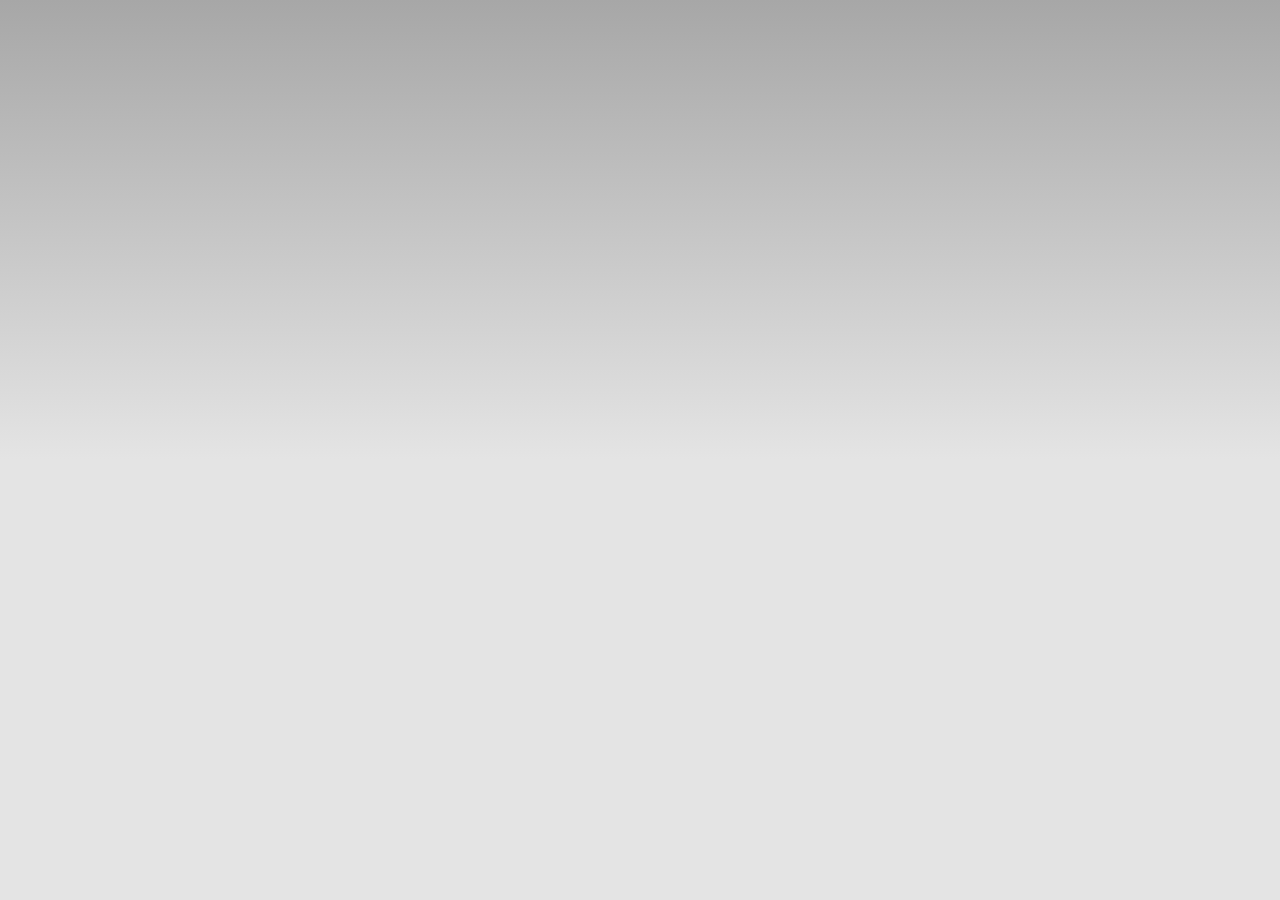
<file: mobile/assets/www/geolocation.html>
<!DOCTYPE html>
<!--
 Licensed to the Apache Software Foundation (ASF) under one
 or more contributor license agreements.  See the NOTICE file
 distributed with this work for additional information
 regarding copyright ownership.  The ASF licenses this file
 to you under the Apache License, Version 2.0 (the
 "License"); you may not use this file except in compliance
 with the License.  You may obtain a copy of the License at
 
 http://www.apache.org/licenses/LICENSE-2.0
 
 Unless required by applicable law or agreed to in writing,
 software distributed under the License is distributed on an
 "AS IS" BASIS, WITHOUT WARRANTIES OR CONDITIONS OF ANY
 KIND, either express or implied.  See the License for the
 specific language governing permissions and limitations
 under the License.
 -->
<html>
    <head>
        <meta charset="utf-8" />
        <meta name="format-detection" content="telephone=no" />
        <meta name="viewport" content="user-scalable=no, initial-scale=1, maximum-scale=1, minimum-scale=1, width=device-width, height=device-height, target-densitydpi=device-dpi" />
        <link rel="stylesheet" type="text/css" href="css/index.css" />
        <title>GeoLocation/title>
         <script type="text/javascript" charset="utf-8" src="cordova-2.6.0.js"></script>
    		<script type="text/javascript" charset="utf-8" src="jquery.mobile-1.3.1.js"></script>
    		<script type="text/javascript" charset ="utf-8" src="index.js"></script>
    		<script type="text/javascript" charset="utf-8">
            
    		
    		 //Location content
            var lc;
            //PhoneGap Ready variable
            var pgr = false;
            
            
            function onLoad(){
              alert("sometext");
              
            }
         
    	    function onDeviceReady() {
    	    	  alert("Finding your current location");
    	    	  //Get a handle we'll use to adjust the accelerometer
                  //content
                  lc = document.getElementById("locationInfo");
                  //Set the variable that lets other parts of the program
                  //know that PhoneGap is initialized
                  pgr = true;
    	      }

    	      function onBodyLoad() {   
    	        document.addEventListener("Device Ready", onDeviceReady(), true);
    	      }
    	      
    	      function getLocation() {
                  alert("getLocation");
                  if(pgr == true) {
                    var locOptions = {
                      timeout : 5000,
                      enableHighAccuracy : true
                    };
                    //get the current location
                    navigator.geolocation.getCurrentPosition( onGeolocationSuccess, onGeolocationError, locOptions);
          //Clear the current location while we wait for a
          //reading
          lc.innerHTML = "Reading location...";
        } else {
          alert("Please wait,\nPhoneGap is not ready.");
} }
      function onGeolocationSuccess(loc) {
        alert("onLocationSuccess");
        //We received something from the API, so first get the
        // timestamp in a date object so we can work with it
        var d = new Date(loc.timestamp);
        //Then replace the page's content with the current
        // location retrieved from the API
        lc.innerHTML = '<b>Current Location</b><hr />' +
          '<b>Latitude</b>: ' + loc.coords.latitude +
          '<br /><b>Longitude</b>: ' + loc.coords.longitude +
          '<br /><b>Altitude</b>: ' + loc.coords.altitude +
          '<br /><b>Accuracy</b>: ' + loc.coords.accuracy +
          '<br /><b>Altitude Accuracy</b>: ' +
          loc.coords.altitudeAccuracy +
          '<br /><b>Heading</b>: ' + loc.coords.heading +
          '<br /><b>Speed</b>: ' + loc.coords.speed +
          '<br /><b>Timestamp</b>: ' + d.toLocaleString();
}
      function onGeolocationError(e) {
        alert("Geolocation error: #" + e.code + "\n" +
          e.message);
      }
      
      function getrayjames()
      {
      	window.open("file:///android_asset/www/raymondjames.html")
      	
      } 
      
      function gettampatimesforum()
      {
      	window.open("file:///android_asset/www/tampatimes.html")
      	
      } 
      
      function gethcc()
      {
      	window.open("file:///android_asset/www/hcc.html")
      	
      } 
      

    	    </script>

    </head>
   <body onload="onBodyLoad()">
        <div class="app">
            <h1>Global Positioning System</h1>
            <div id="deviceready" class="blink">
                <p class="event listening">Emergency Evacuation</p>
                <p class="event received">Emergency Evacuation</p>
            </div>
            <div>
            <p> Click the button to determine the current location. </p>
            
    <input type="button" value="Refresh Location" onclick="getLocation() ;">
    
    <input type="button" value="Raymond James" onclick="getrayjames() ;">
    
    <input type="button" value="Tampa Times Forum" onclick="gettampatimesforum() ;">
    
    <input type="button" value="Hillsborough Community College" onclick="gethcc() ;">
    <p id="locationInfo"></p>
            </div>
        </div>
    </body>
</html>
</file>
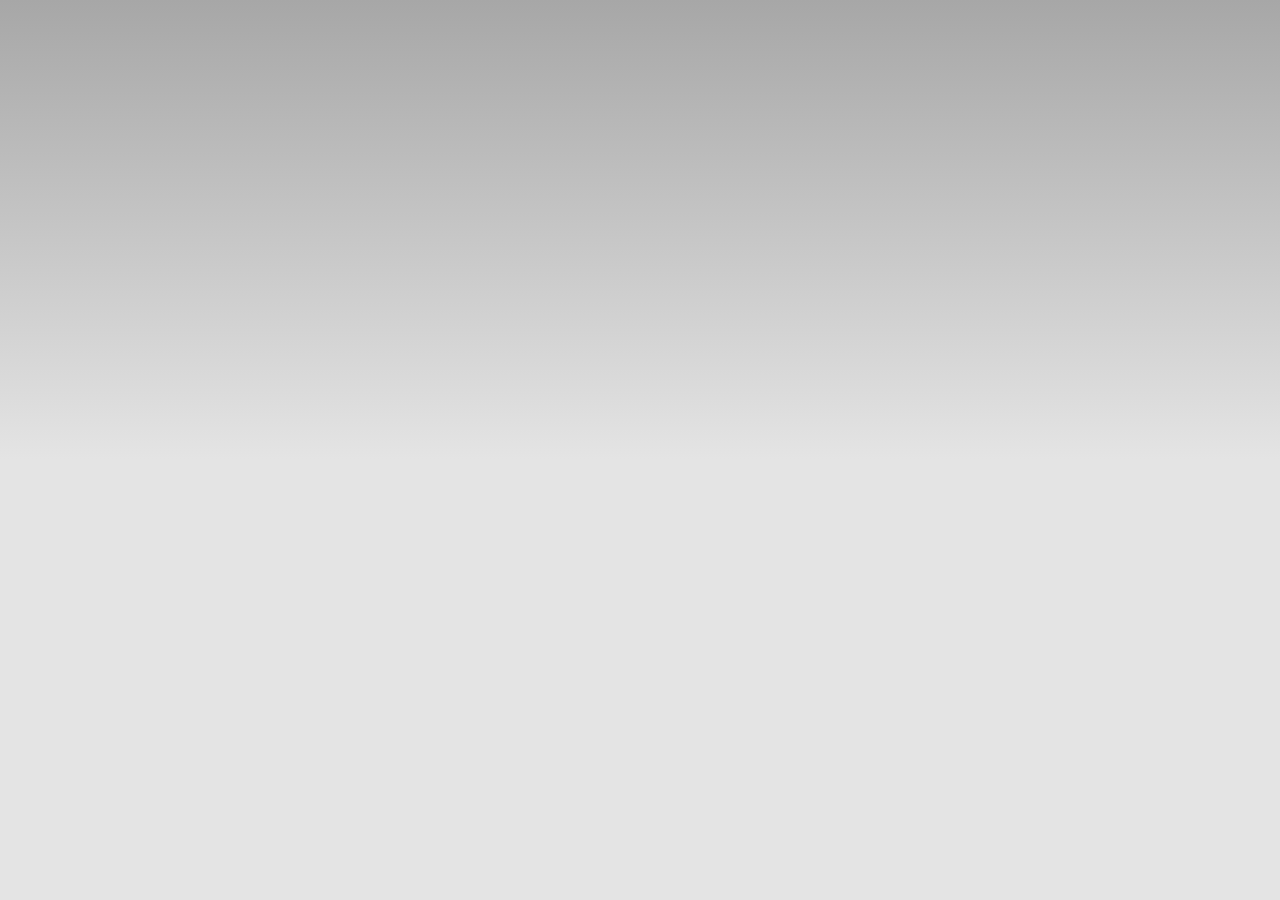
<file: mobile/assets/www/help.html>
<!DOCTYPE html>
<!--
 Licensed to the Apache Software Foundation (ASF) under one
 or more contributor license agreements.  See the NOTICE file
 distributed with this work for additional information
 regarding copyright ownership.  The ASF licenses this file
 to you under the Apache License, Version 2.0 (the
 "License"); you may not use this file except in compliance
 with the License.  You may obtain a copy of the License at
 
 http://www.apache.org/licenses/LICENSE-2.0
 
 Unless required by applicable law or agreed to in writing,
 software distributed under the License is distributed on an
 "AS IS" BASIS, WITHOUT WARRANTIES OR CONDITIONS OF ANY
 KIND, either express or implied.  See the License for the
 specific language governing permissions and limitations
 under the License.
 -->
<html>
    <head>
        <meta charset="utf-8" />
        <meta name="format-detection" content="telephone=no" />
        <meta name="viewport" content="user-scalable=no, initial-scale=1, maximum-scale=1, minimum-scale=1, width=device-width, height=device-height, target-densitydpi=device-dpi" />
        <link rel="stylesheet" type="text/css" href="css/index.css" />
       <title>Help/title>
         <script type="text/javascript" charset="utf-8" src="cordova-2.6.0.js"></script>
    		<script type="text/javascript" charset="utf-8" src="jquery.mobile-1.3.1.js"></script>
    		<script type="text/javascript" charset ="utf-8" src="index.js"></script>
    		<script type="text/javascript" charset="utf-8">
            
    		
    		 //Location content
            var lc;
            //PhoneGap Ready variable
            var pgr = false;
            
            
            function onLoad(){
              alert("sometext");
              
            }
         
    	    function onDeviceReady() {
    	    	  alert("This is the Emergency GPS System. Only proceed if you are in danger");
    	    	  //Get a handle we'll use to adjust the accelerometer
                  //content
                  lc = document.getElementById("locationInfo");
                  //Set the variable that lets other parts of the program
                  //know that PhoneGap is initialized
                  pgr = true;
    	      }

    	      function onBodyLoad() {   
    	        document.addEventListener("Device Ready", onDeviceReady(), true);
    	      }
    	      
			function sendhelp(){
				alert("")
			}
      
      
      

    	    </script>

    </head>
   <body onload="onBodyLoad()">
        <div class="app">
            <h1>Locator Button</h1>
            <div id="deviceready" class="blink">
                <p class="event listening">Emergency Evacuation</p>
                <p class="event received">Emergency Evacuation</p>
            </div>
            <div>
            <p>  This button sends your current location to the authorities </p>
   <a href="#" onClick="alert('Your location has been sent to the local authorities and they will contact you shortly')"><img src="../www/img/help.png" /></a>
    <p id="locationInfo"></p>
            </div>
        </div>
    </body>
</html>
</file>
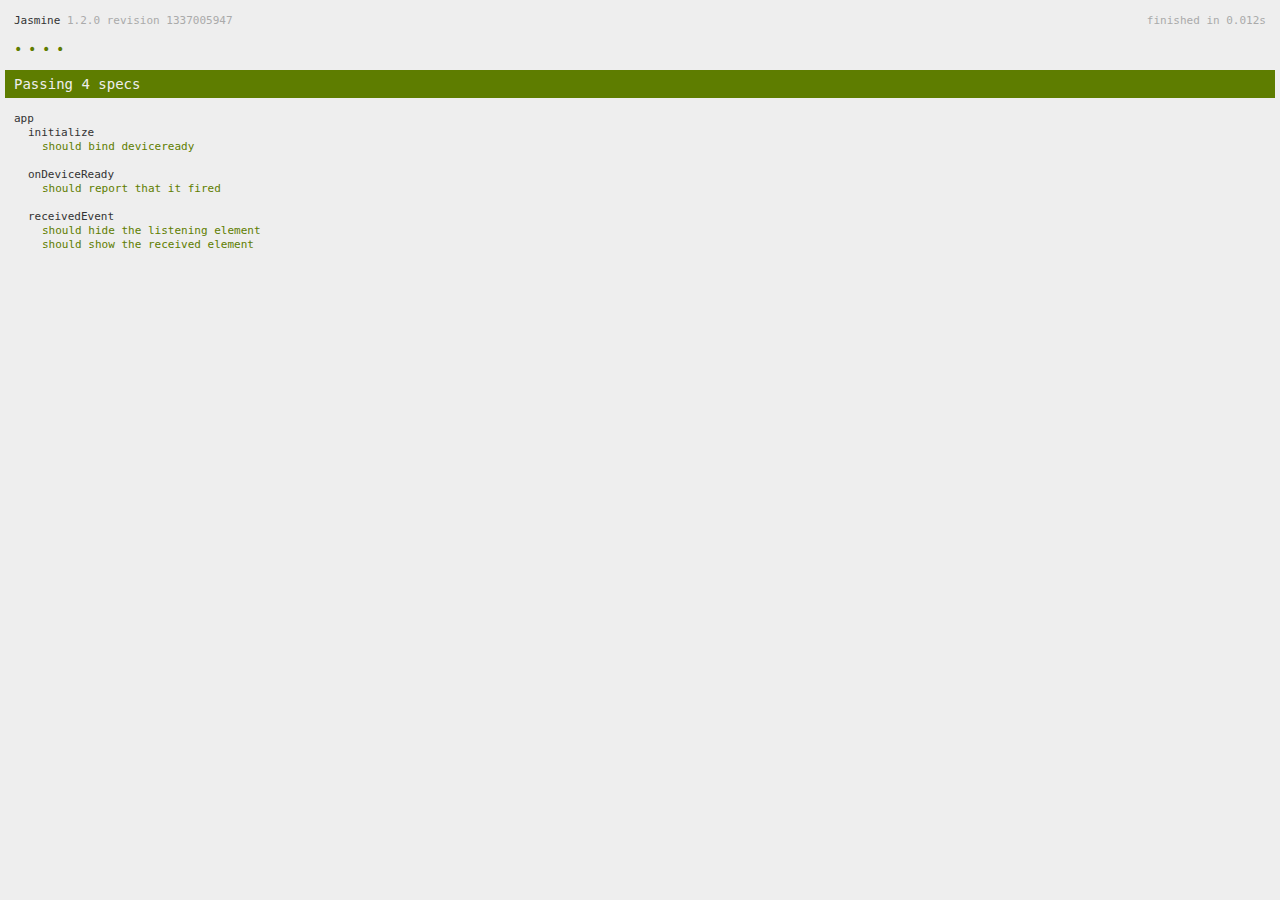
<file: mobile/assets/www/spec.html>
<!DOCTYPE html>
<!--
    Licensed to the Apache Software Foundation (ASF) under one
    or more contributor license agreements.  See the NOTICE file
    distributed with this work for additional information
    regarding copyright ownership.  The ASF licenses this file
    to you under the Apache License, Version 2.0 (the
    "License"); you may not use this file except in compliance
    with the License.  You may obtain a copy of the License at

    http://www.apache.org/licenses/LICENSE-2.0

    Unless required by applicable law or agreed to in writing,
    software distributed under the License is distributed on an
    "AS IS" BASIS, WITHOUT WARRANTIES OR CONDITIONS OF ANY
     KIND, either express or implied.  See the License for the
    specific language governing permissions and limitations
    under the License.
-->
<html>
    <head>
        <title>Jasmine Spec Runner</title>

        <!-- jasmine source -->
        <link rel="shortcut icon" type="image/png" href="spec/lib/jasmine-1.2.0/jasmine_favicon.png">
        <link rel="stylesheet" type="text/css" href="spec/lib/jasmine-1.2.0/jasmine.css">
        <script type="text/javascript" src="spec/lib/jasmine-1.2.0/jasmine.js"></script>
        <script type="text/javascript" src="spec/lib/jasmine-1.2.0/jasmine-html.js"></script>

        <!-- include source files here... -->
        <script type="text/javascript" src="js/index.js"></script>

        <!-- include spec files here... -->
        <script type="text/javascript" src="spec/helper.js"></script>
        <script type="text/javascript" src="spec/index.js"></script>

        <script type="text/javascript">
            (function() {
                var jasmineEnv = jasmine.getEnv();
                jasmineEnv.updateInterval = 1000;

                var htmlReporter = new jasmine.HtmlReporter();

                jasmineEnv.addReporter(htmlReporter);

                jasmineEnv.specFilter = function(spec) {
                    return htmlReporter.specFilter(spec);
                };

                var currentWindowOnload = window.onload;

                window.onload = function() {
                    if (currentWindowOnload) {
                        currentWindowOnload();
                    }
                    execJasmine();
                };

                function execJasmine() {
                    jasmineEnv.execute();
                }
            })();
        </script>
    </head>
    <body>
        <div id="stage" style="display:none;"></div>
    </body>
</html>
</file>
<file: mobile/assets/www/spec/lib/jasmine-1.2.0/jasmine.css>
body { background-color: #eeeeee; padding: 0; margin: 5px; overflow-y: scroll; }

#HTMLReporter { font-size: 11px; font-family: Monaco, "Lucida Console", monospace; line-height: 14px; color: #333333; }
#HTMLReporter a { text-decoration: none; }
#HTMLReporter a:hover { text-decoration: underline; }
#HTMLReporter p, #HTMLReporter h1, #HTMLReporter h2, #HTMLReporter h3, #HTMLReporter h4, #HTMLReporter h5, #HTMLReporter h6 { margin: 0; line-height: 14px; }
#HTMLReporter .banner, #HTMLReporter .symbolSummary, #HTMLReporter .summary, #HTMLReporter .resultMessage, #HTMLReporter .specDetail .description, #HTMLReporter .alert .bar, #HTMLReporter .stackTrace { padding-left: 9px; padding-right: 9px; }
#HTMLReporter #jasmine_content { position: fixed; right: 100%; }
#HTMLReporter .version { color: #aaaaaa; }
#HTMLReporter .banner { margin-top: 14px; }
#HTMLReporter .duration { color: #aaaaaa; float: right; }
#HTMLReporter .symbolSummary { overflow: hidden; *zoom: 1; margin: 14px 0; }
#HTMLReporter .symbolSummary li { display: block; float: left; height: 7px; width: 14px; margin-bottom: 7px; font-size: 16px; }
#HTMLReporter .symbolSummary li.passed { font-size: 14px; }
#HTMLReporter .symbolSummary li.passed:before { color: #5e7d00; content: "\02022"; }
#HTMLReporter .symbolSummary li.failed { line-height: 9px; }
#HTMLReporter .symbolSummary li.failed:before { color: #b03911; content: "x"; font-weight: bold; margin-left: -1px; }
#HTMLReporter .symbolSummary li.skipped { font-size: 14px; }
#HTMLReporter .symbolSummary li.skipped:before { color: #bababa; content: "\02022"; }
#HTMLReporter .symbolSummary li.pending { line-height: 11px; }
#HTMLReporter .symbolSummary li.pending:before { color: #aaaaaa; content: "-"; }
#HTMLReporter .bar { line-height: 28px; font-size: 14px; display: block; color: #eee; }
#HTMLReporter .runningAlert { background-color: #666666; }
#HTMLReporter .skippedAlert { background-color: #aaaaaa; }
#HTMLReporter .skippedAlert:first-child { background-color: #333333; }
#HTMLReporter .skippedAlert:hover { text-decoration: none; color: white; text-decoration: underline; }
#HTMLReporter .passingAlert { background-color: #a6b779; }
#HTMLReporter .passingAlert:first-child { background-color: #5e7d00; }
#HTMLReporter .failingAlert { background-color: #cf867e; }
#HTMLReporter .failingAlert:first-child { background-color: #b03911; }
#HTMLReporter .results { margin-top: 14px; }
#HTMLReporter #details { display: none; }
#HTMLReporter .resultsMenu, #HTMLReporter .resultsMenu a { background-color: #fff; color: #333333; }
#HTMLReporter.showDetails .summaryMenuItem { font-weight: normal; text-decoration: inherit; }
#HTMLReporter.showDetails .summaryMenuItem:hover { text-decoration: underline; }
#HTMLReporter.showDetails .detailsMenuItem { font-weight: bold; text-decoration: underline; }
#HTMLReporter.showDetails .summary { display: none; }
#HTMLReporter.showDetails #details { display: block; }
#HTMLReporter .summaryMenuItem { font-weight: bold; text-decoration: underline; }
#HTMLReporter .summary { margin-top: 14px; }
#HTMLReporter .summary .suite .suite, #HTMLReporter .summary .specSummary { margin-left: 14px; }
#HTMLReporter .summary .specSummary.passed a { color: #5e7d00; }
#HTMLReporter .summary .specSummary.failed a { color: #b03911; }
#HTMLReporter .description + .suite { margin-top: 0; }
#HTMLReporter .suite { margin-top: 14px; }
#HTMLReporter .suite a { color: #333333; }
#HTMLReporter #details .specDetail { margin-bottom: 28px; }
#HTMLReporter #details .specDetail .description { display: block; color: white; background-color: #b03911; }
#HTMLReporter .resultMessage { padding-top: 14px; color: #333333; }
#HTMLReporter .resultMessage span.result { display: block; }
#HTMLReporter .stackTrace { margin: 5px 0 0 0; max-height: 224px; overflow: auto; line-height: 18px; color: #666666; border: 1px solid #ddd; background: white; white-space: pre; }

#TrivialReporter { padding: 8px 13px; position: absolute; top: 0; bottom: 0; left: 0; right: 0; overflow-y: scroll; background-color: white; font-family: "Helvetica Neue Light", "Lucida Grande", "Calibri", "Arial", sans-serif; /*.resultMessage {*/ /*white-space: pre;*/ /*}*/ }
#TrivialReporter a:visited, #TrivialReporter a { color: #303; }
#TrivialReporter a:hover, #TrivialReporter a:active { color: blue; }
#TrivialReporter .run_spec { float: right; padding-right: 5px; font-size: .8em; text-decoration: none; }
#TrivialReporter .banner { color: #303; background-color: #fef; padding: 5px; }
#TrivialReporter .logo { float: left; font-size: 1.1em; padding-left: 5px; }
#TrivialReporter .logo .version { font-size: .6em; padding-left: 1em; }
#TrivialReporter .runner.running { background-color: yellow; }
#TrivialReporter .options { text-align: right; font-size: .8em; }
#TrivialReporter .suite { border: 1px outset gray; margin: 5px 0; padding-left: 1em; }
#TrivialReporter .suite .suite { margin: 5px; }
#TrivialReporter .suite.passed { background-color: #dfd; }
#TrivialReporter .suite.failed { background-color: #fdd; }
#TrivialReporter .spec { margin: 5px; padding-left: 1em; clear: both; }
#TrivialReporter .spec.failed, #TrivialReporter .spec.passed, #TrivialReporter .spec.skipped { padding-bottom: 5px; border: 1px solid gray; }
#TrivialReporter .spec.failed { background-color: #fbb; border-color: red; }
#TrivialReporter .spec.passed { background-color: #bfb; border-color: green; }
#TrivialReporter .spec.skipped { background-color: #bbb; }
#TrivialReporter .messages { border-left: 1px dashed gray; padding-left: 1em; padding-right: 1em; }
#TrivialReporter .passed { background-color: #cfc; display: none; }
#TrivialReporter .failed { background-color: #fbb; }
#TrivialReporter .skipped { color: #777; background-color: #eee; display: none; }
#TrivialReporter .resultMessage span.result { display: block; line-height: 2em; color: black; }
#TrivialReporter .resultMessage .mismatch { color: black; }
#TrivialReporter .stackTrace { white-space: pre; font-size: .8em; margin-left: 10px; max-height: 5em; overflow: auto; border: 1px inset red; padding: 1em; background: #eef; }
#TrivialReporter .finished-at { padding-left: 1em; font-size: .6em; }
#TrivialReporter.show-passed .passed, #TrivialReporter.show-skipped .skipped { display: block; }
#TrivialReporter #jasmine_content { position: fixed; right: 100%; }
#TrivialReporter .runner { border: 1px solid gray; display: block; margin: 5px 0; padding: 2px 0 2px 10px; }
</file>
<file: mobile/assets/www/css/index.css>
/*
 * Licensed to the Apache Software Foundation (ASF) under one
 * or more contributor license agreements.  See the NOTICE file
 * distributed with this work for additional information
 * regarding copyright ownership.  The ASF licenses this file
 * to you under the Apache License, Version 2.0 (the
 * "License"); you may not use this file except in compliance
 * with the License.  You may obtain a copy of the License at
 *
 * http://www.apache.org/licenses/LICENSE-2.0
 *
 * Unless required by applicable law or agreed to in writing,
 * software distributed under the License is distributed on an
 * "AS IS" BASIS, WITHOUT WARRANTIES OR CONDITIONS OF ANY
 * KIND, either express or implied.  See the License for the
 * specific language governing permissions and limitations
 * under the License.
 */
* {
    -webkit-tap-highlight-color: rgba(0,0,0,0); /* make transparent link selection, adjust last value opacity 0 to 1.0 */
}

body {
    -webkit-touch-callout: none;                /* prevent callout to copy image, etc when tap to hold */
    -webkit-text-size-adjust: none;             /* prevent webkit from resizing text to fit */
    -webkit-user-select: none;                  /* prevent copy paste, to allow, change 'none' to 'text' */
    background-color:#E4E4E4;
    background-image:linear-gradient(top, #A7A7A7 0%, #E4E4E4 51%);
    background-image:-webkit-linear-gradient(top, #A7A7A7 0%, #E4E4E4 51%);
    background-image:-ms-linear-gradient(top, #A7A7A7 0%, #E4E4E4 51%);
    background-image:-webkit-gradient(
        linear,
        left top,
        left bottom,
        color-stop(0, #A7A7A7),
        color-stop(0.51, #E4E4E4)
    );
    background-attachment:fixed;
    font-family:'HelveticaNeue-Light', 'HelveticaNeue', Helvetica, Arial, sans-serif;
    font-size:12px;
    height:100%;
    margin:0px;
    padding:0px;
    text-transform:uppercase;
    width:100%;
}

/* Portrait layout (default) */
.app {
    background:url(../img/logo.png) no-repeat center top; /* 170px x 200px */
    position:absolute;             /* position in the center of the screen */
    left:50%;
    top:50%;
    height:50px;                   /* text area height */
    width:225px;                   /* text area width */
    text-align:center;
    padding:180px 0px 0px 0px;     /* image height is 200px (bottom 20px are overlapped with text) */
    margin:-115px 0px 0px -112px;  /* offset vertical: half of image height and text area height */
                                   /* offset horizontal: half of text area width */
}

/* Landscape layout (with min-width) */
@media screen and (min-aspect-ratio: 1/1) and (min-width:400px) {
    .app {
        background-position:left center;
        padding:75px 0px 75px 170px;  /* padding-top + padding-bottom + text area = image height */
        margin:-90px 0px 0px -198px;  /* offset vertical: half of image height */
                                      /* offset horizontal: half of image width and text area width */
    }
}

h1 {
    font-size:24px;
    font-weight:normal;
    margin:0px;
    overflow:visible;
    padding:0px;
    text-align:center;
}

.event {
    border-radius:4px;
    -webkit-border-radius:4px;
    color:#FFFFFF;
    font-size:12px;
    margin:0px 30px;
    padding:2px 0px;
}

.event.listening {
    background-color:#333333;
    display:block;
}

.event.received {
    background-color:#4B946A;
    display:none;
}

@keyframes fade {
    from { opacity: 1.0; }
    50% { opacity: 0.4; }
    to { opacity: 1.0; }
}
 
@-webkit-keyframes fade {
    from { opacity: 1.0; }
    50% { opacity: 0.4; }
    to { opacity: 1.0; }
}
 
.blink {
    animation:fade 2000ms infinite;
    -webkit-animation:fade 2000ms infinite;
}
</file>
